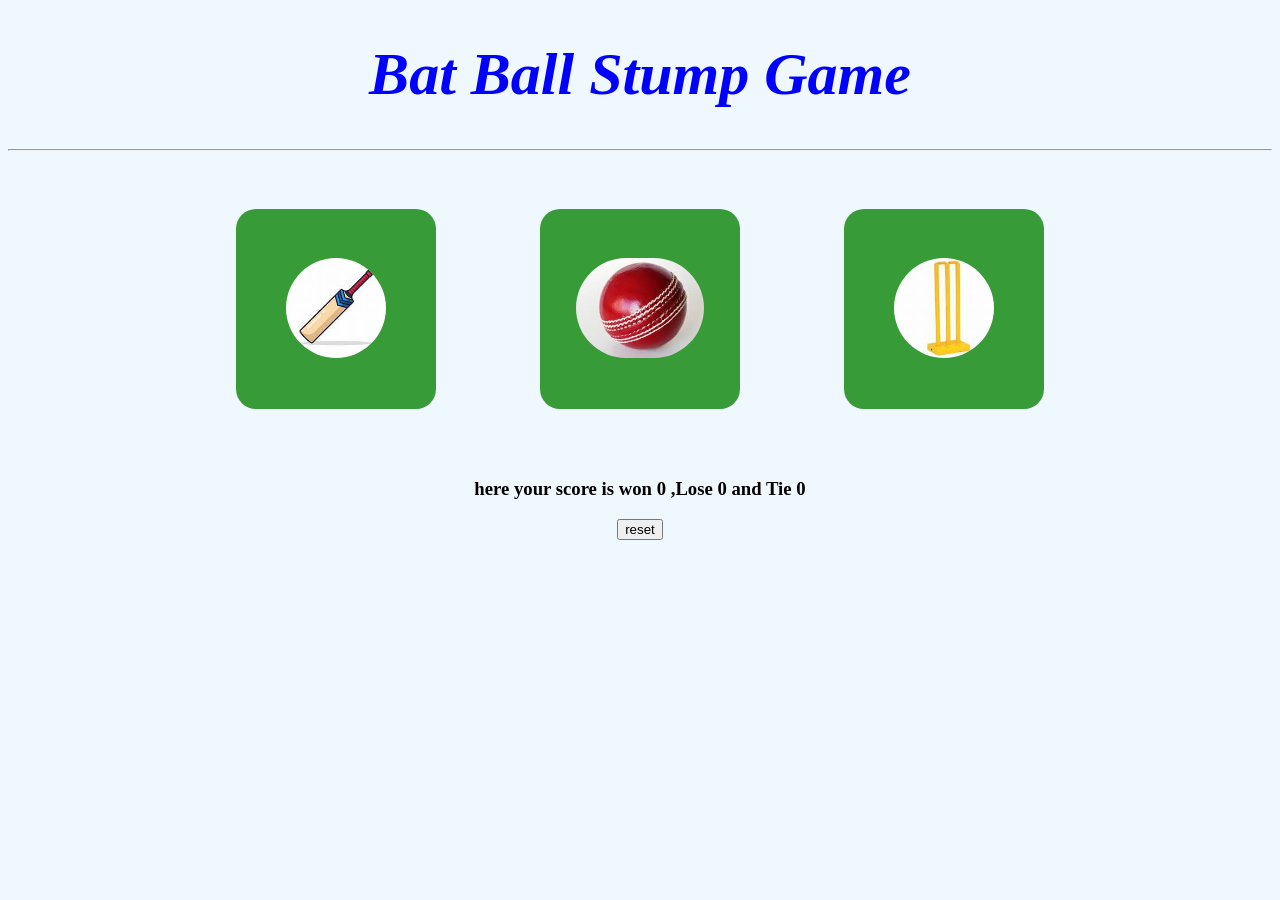
<file: index.html>
<!DOCTYPE html>
<html lang="en">
<head>
  <title>Bat ball stump</title>
  <link rel="stylesheet" href="cricket.css">

</head>
<body>
  <H1>Bat Ball Stump Game</H1>
  <hr>
  <!-- Bat buttom -->
  <button class="button" onclick="
  let userchoice='bat'; 
  let computerchoices = generatecomputerchoice();
  let resultmsgg =resultmsg(userchoice,computerchoices);
  alertmsg(userchoice,computerchoices,resultmsgg);
  "><img src="OIP.jpg" alt="BAt image" class="image"></button>

  <!-- Ball buttom -->
  <button class="button" onclick="
  computerchoices = generatecomputerchoice();
  userchoice='ball'
  resultmsgg =resultmsg(userchoice,computerchoices);
  alertmsg(userchoice,computerchoices,resultmsgg);
  "><img src="images (1).jpeg" alt="BALL image" class="image"></button>

  <!-- Stump buttom -->
  <button  class="button" onclick="
  userchoice='stump'
  computerchoices = generatecomputerchoice();
  resultmsgg =resultmsg(userchoice,computerchoices);
  alertmsg(userchoice,computerchoices,resultmsgg);"
  ><img src="OIP (1).jpg" alt="STUMP image" class="image"></button>

  <h3 id="usermove"></h3>
  <h3 id="computermove"></h3>
  <h3 id="result"></h3>
  <h3 id="score"></h3>


<button id="reset" onclick="localStorage.clear();
  resetscore();
  ">reset</button>



  <script>
    let score;
    let scorestr= localStorage.getItem('score');
    resetscore(scorestr);
   

    function resetscore(scorestr){
      score = scorestr ? JSON.parse(scorestr): {
         win:0,
         lost:0,
         tie:0
     }

         score.displayscore = function(){
         return `here your score is won ${score.win} ,Lose ${score.lost} and Tie ${score.tie}`
      }
      alertmsg();
    }

   //function for computerchoice
    function generatecomputerchoice(){
     let  randomnumber=Math.random()*3;
     if (randomnumber>0 && randomnumber<=1){
        return 'Bat';
       }
     else if (randomnumber>1 && randomnumber<=2){
        return 'Ball';
       }
     else{
        return 'stump';
     }}

   //function for resultmsg
    function resultmsg(userchoose,computerchoice)
    {
      if (userchoose==='bat'){
        if (computerchoice === 'Ball'){
          score.win++
          return 'You won'
          
         }
        else if(computerchoice === 'Bat'){
          score.tie++
          return` IT's a Tie`
          
         }
        else if (computerchoice === 'stump'){
          score.lost++
          return  'computer won'
          
         }
       }
     else if(userchoose==='ball'){
        if (computerchoice === 'stump'){
          score.win++
          return 'You won'
          
         }
        else if(computerchoice === 'Ball'){
          score.tie++
          return ` IT's a Tie`
          
         }
        else if(computerchoice=== 'Bat'){
          score.lost++
          return 'computer won'
          
         }
       }
     else if(userchoose==='stump' )
        if (computerchoice === 'Bat'){
           score.win++
          return 'You won'
         
         }
        else if(computerchoice === 'stump'){
          score.tie++
          return ` IT's a Tie`
          
         }
        else{
          score.lost++
          return 'computer won'
          
         } 
       }
     

    //function for alert msg
   function alertmsg(userchoice,computerchoices,resultmsgg){
     localStorage.setItem('score',JSON.stringify(score))
     document.querySelector('#usermove').innerHTML = userchoice  ? `Your choice is ${userchoice}` : '';
     document.querySelector('#computermove').innerHTML = computerchoices  ? `computer choice is ${computerchoices}` : '';
     document.querySelector('#result').innerHTML = resultmsgg  ?`${resultmsgg}` : '';
     document.querySelector('#score').innerHTML = ` ${score.displayscore()}`;
     
     
   }

   //store in local storage 

  </script>
</body>
</html>
</file>
<file: cricket.css>
body{
      text-align: center;
      background-color: aliceblue;
    }

    h1{
      font-size: 60px;
      text-decoration: double;
      font-style: italic;
      font-family: 'Times New Roman', Times, serif;
      color: blue;
    }
.button{
  height: 200px;
  width: 200px;
  border: none;
  margin: 50px; 
  background-color: rgb(55, 155, 55);
  border-radius: 20px;
  cursor: pointer;
}

.image{
  height: 100px;
  border-radius: 50px;
  
  
}
</file>
